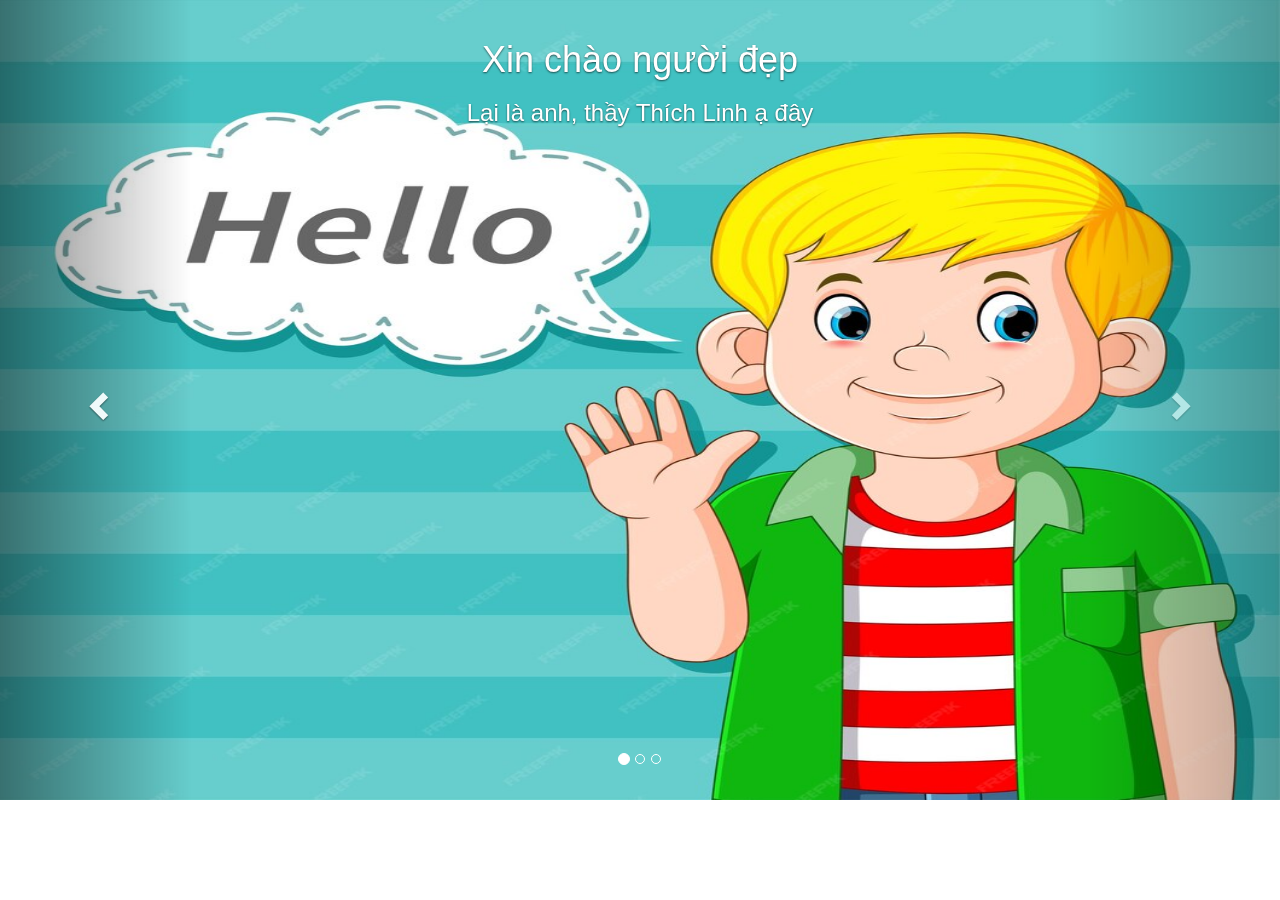
<file: mylove.html>
<!DOCTYPE html>
<html lang="en">
  <head>
    <meta charset="UTF-8" />
    <meta name="viewport" content="width=device-width, initial-scale=1.0" />
    <title>Document</title>
    <link rel="stylesheet" href="https://maxcdn.bootstrapcdn.com/bootstrap/3.4.1/css/bootstrap.min.css">
    <script src="https://ajax.googleapis.com/ajax/libs/jquery/3.7.1/jquery.min.js"></script>
    <script src="https://maxcdn.bootstrapcdn.com/bootstrap/3.4.1/js/bootstrap.min.js"></script>
  </head>
  <style>
    .content {
        width: 100%;
    }
    .container-fluid {
        margin: 0 !important;
        padding: 0 !important;
    }
    .carousel-caption {
        top: 0 !important;
    }
  </style>
  <body>
    <div class="content">
        <div class="container-fluid">
            <div id="myCarousel" class="carousel slide" data-ride="carousel">
              <!-- Indicators -->
              <ol class="carousel-indicators">
                <li data-target="#myCarousel" data-slide-to="0" class="active"></li>
                <li data-target="#myCarousel" data-slide-to="1"></li>
                <li data-target="#myCarousel" data-slide-to="2"></li>
              </ol>
          
              <!-- Wrapper for slides -->
              <div class="carousel-inner">
          
                <div class="item active">
                  <img src="./images/hello.png" alt="Los Angeles" style="width:100%; height: 800px;">
                  <div class="carousel-caption">
                    <h1>Xin chào người đẹp</h1>
                    <h3>Lại là anh, thầy Thích Linh ạ đây</h3>
                  </div>
                </div>
          
                <div class="item">
                  <img src="ml.jpg" alt="Chicago" style="width:100%;">
                  <div class="carousel-caption text-left">
                    <h2>Em có nhớ cái này không</h2>
                    <p>Anh vẫn nhớ cảm giác lúc em tặng anh cái ni</p>
                    <p>Anh vui và hạnh phúc lắm em biết khoong</p>
                    <p>Anh luôn muốn mình ngày càng cố gắng để có thật nhiều cái bằng này</p>
                  </div>
                </div>
              
                <div class="item">
                  <img src="ml.jpg" alt="New York" style="width:100%;">
                  <div class="carousel-caption">
                    <h1>Hiện tại</h1>
                    <h3>Anh đã xin nghỉ việc rồi nà bé</h3>
                  </div>
                </div>

                <div class="item">
                  <img src="ml.jpg" alt="New York" style="width:100%;">
                  <div class="carousel-caption">
                    <h3>Anh cũng đã tìm được 1 công việc ở công ty khác</h3>
                  </div>
                </div>

                <div class="item">
                  <img src="ml.jpg" alt="New York" style="width:100%;">
                  <div class="carousel-caption">
                    <h3>Mà lúc anh xin nghỉ việc thì sếp kêu tăng lương để anh ở lại làm</h3>
                  </div>
                </div>

                <div class="item">
                  <img src="ml.jpg" alt="New York" style="width:100%;">
                  <div class="carousel-caption">
                    <h3>Nên em biết quyết định của anh chọn rồi chi nữa</h3>
                  </div>
                </div>

                <div class="item">
                  <img src="ml.jpg" alt="New York" style="width:100%;">
                  <div class="carousel-caption">
                    <h1>Anh vẫn nhớ em mỗi ngày</h1>
                    <h3>Anh luôn mong rằng 1 ngày khi anh thức dậy, em sẽ quay về bên anh</h3>
                  </div>
                </div>

                <div class="item">
                  <img src="./images/ml-angry.jpg" alt="New York" style="width:100%;">
                  <div class="carousel-caption">
                    <h1>Anh vẫn nhớ lúc em giận dỗi anh</h1>
                  </div>
                </div>

                <div class="item">
                  <img src="./images/happy.jpg" alt="New York" style="width:100%;">
                  <div class="carousel-caption">
                    <h1>Anh vẫn luôn yêu em và luôn mong rằng mình có thể hạnh phúc như trước</h1>
                  </div>
                </div>

                <div class="item">
                  <img src="./images/happy.jpg" alt="New York" style="width:100%;">
                  <div class="carousel-caption">
                    <h1>Nếu có cơ hội thì anh vẫn sẽ cố gắng hết sức mình để cả 2 có thể đi cùng nhau tới mãi sau này</h1>
                  </div>
                </div>

                <div class="item">
                  <img src="./images/love.jpg" alt="New York" style="width:100%;">
                  <div class="carousel-caption">
                  </div>
                </div>
            
              </div>
          
              <!-- Left and right controls -->
              <a class="left carousel-control" href="#myCarousel" data-slide="prev">
                <span class="glyphicon glyphicon-chevron-left"></span>
                <span class="sr-only">Previous</span>
              </a>
              <a class="right carousel-control" href="#myCarousel" data-slide="next">
                <span class="glyphicon glyphicon-chevron-right"></span>
                <span class="sr-only">Next</span>
              </a>
            </div>
          </div>
    </div>
  </body>
</html>
</file>
